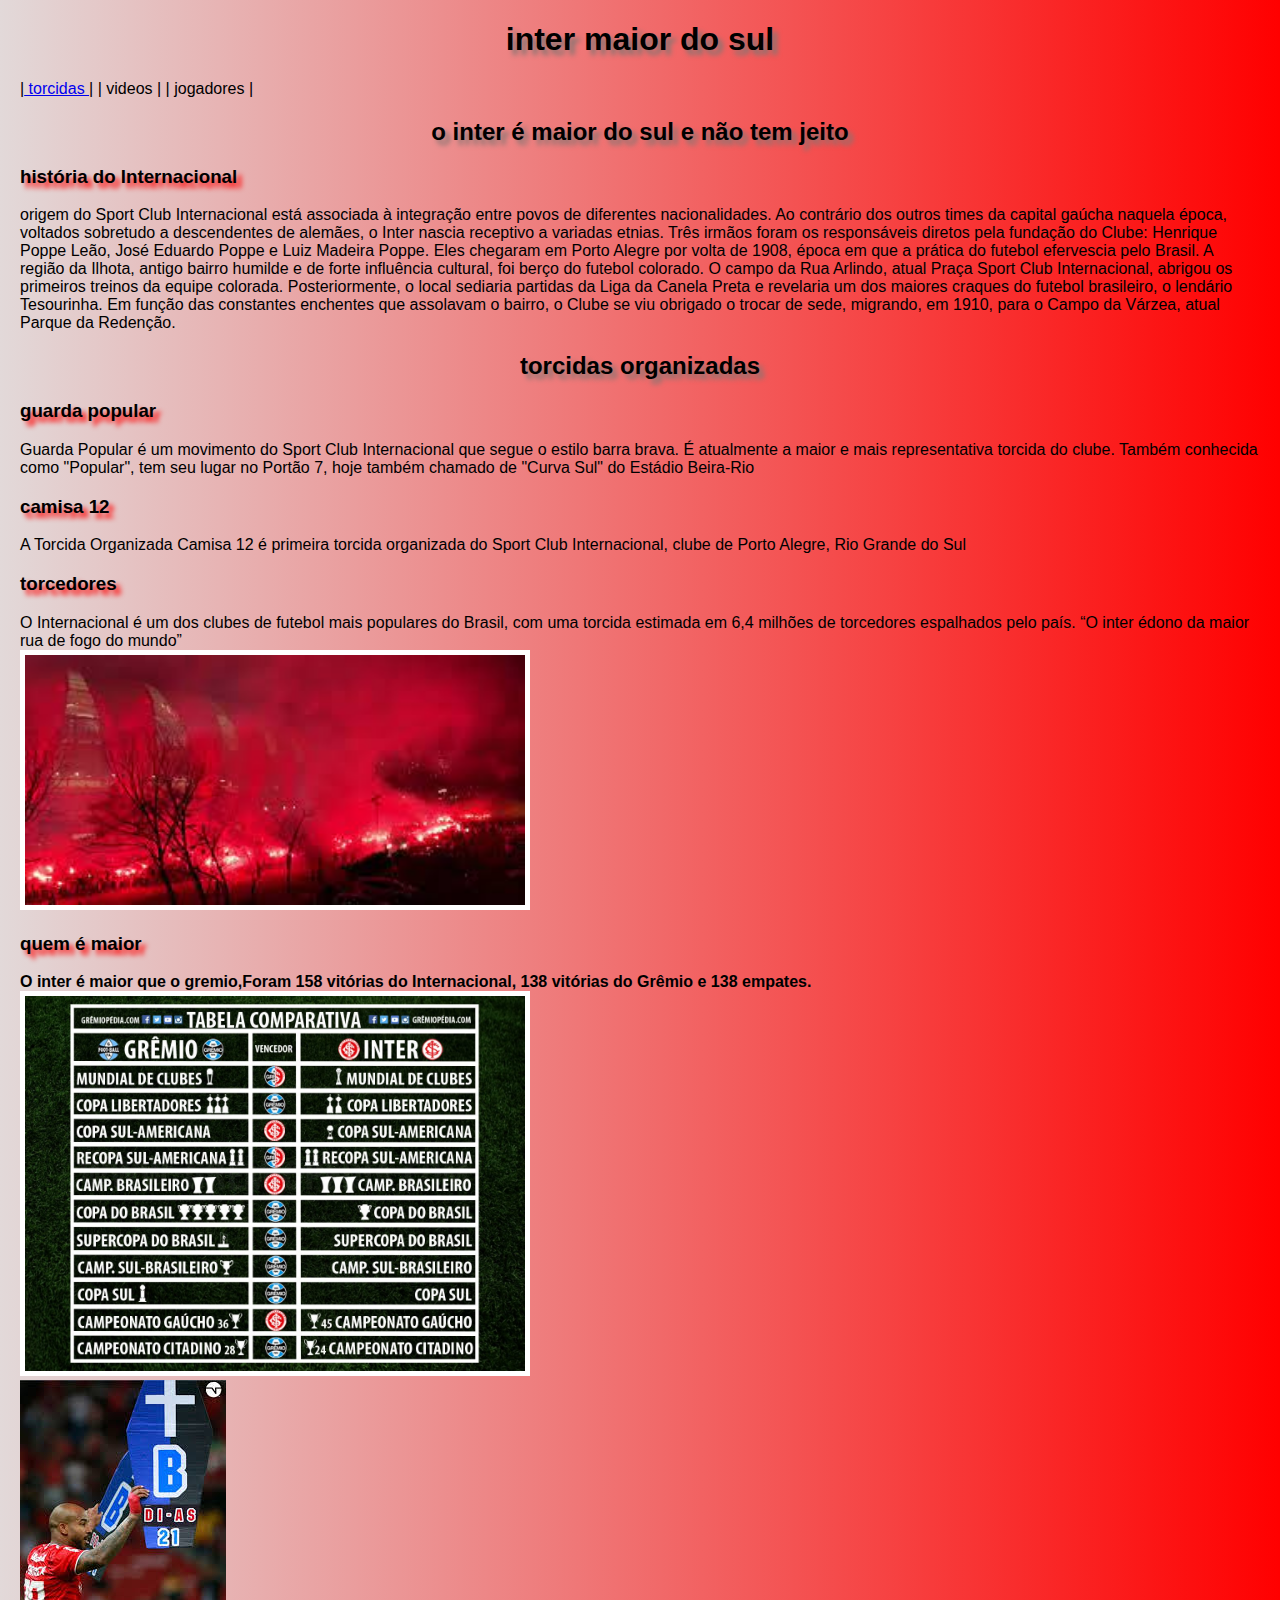
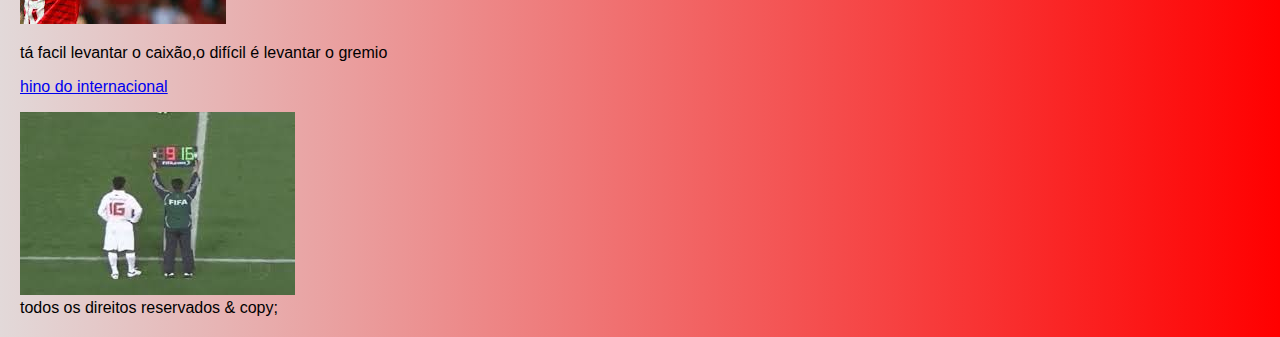
<file: index.html>
<!DOCTYPE html>
<html lang="pt-br">
    <head> 
       <meta charset="UTF-8">
<Link rel="shortcut icon" tipe="image/png" href="icone.png">
    <Link rel="stylesheet" tipe="text/css" href="inter.css">
        <title>inter maior do sul</title>
      </head>
<body >
</header>
<h1>inter maior do sul</h1>
<nav>   
<p>
               |<a href="torcidas.html"> torcidas </a> | |  videos  | | jogadores  |
        </p>
</nav>

<section>
        <article>
    <h2>o inter é maior do sul e não tem jeito</h2>
<h3>história do Internacional</h3>
origem do Sport Club Internacional está associada à integração entre povos de diferentes nacionalidades.
 Ao contrário dos outros times da capital gaúcha naquela época, voltados sobretudo a descendentes de alemães,
  o Inter nascia receptivo a variadas etnias. Três irmãos foram os responsáveis diretos pela fundação do Clube: Henrique Poppe Leão, José Eduardo Poppe e Luiz Madeira Poppe.
   Eles chegaram em Porto Alegre por volta de 1908, época em que a prática do futebol efervescia pelo Brasil.
   A região da Ilhota, antigo bairro humilde e de forte influência cultural, foi berço do futebol colorado.
    O campo da Rua Arlindo, atual Praça Sport Club Internacional, abrigou os primeiros treinos da equipe colorada.
     Posteriormente, o local sediaria partidas da Liga da Canela Preta e revelaria um dos maiores craques do futebol brasileiro,
      o lendário Tesourinha. Em função das constantes enchentes que assolavam o bairro, o Clube se viu obrigado o trocar de sede,
       migrando, em 1910, para o Campo da Várzea, atual Parque da Redenção.
       
<h2>
torcidas organizadas

</h2>
<h3>guarda popular</h3>
<p>Guarda Popular é um movimento do Sport Club Internacional que segue o estilo barra brava. 
    É atualmente a maior e mais representativa torcida do clube. Também conhecida como "Popular",
     tem seu lugar no Portão 7, hoje também chamado de "Curva Sul" do Estádio Beira-Rio</p>
    <h3>camisa 12</h3>
     <p>A Torcida Organizada Camisa 12 é primeira torcida organizada do Sport Club Internacional,
          clube de Porto Alegre, Rio Grande do Sul</p>
        
          <h3>torcedores</h3>
<p>O Internacional é um dos clubes de futebol mais populares do Brasil,
     com uma torcida estimada em 6,4 milhões de torcedores espalhados pelo país.
     <q>O inter édono da maior rua de fogo do mundo</q>
     <br>
   <img class="um" src="rua de fogo.jpg">

<h3>quem é maior</h3>
<strong>O inter é maior que o gremio,Foram 158 vitórias do Internacional, 138 vitórias do Grêmio e 138 empates.</strong>
<img class="dois" src="comparação.jpg"  >


</article>
</section>

 <rigth><img src="caixão.jpg" >
    
    <p>tá facil levantar o caixão,o difícil é levantar o gremio
   
    </p>

   
<a href="https://www.youtube.com/watch?v=do_N6SRgplg"> <p>hino do internacional</p> </a>
<a href="https://www.youtube.com/watch?v=PCKV4_2wnGk"> <img src="mundial.jpg"> </a>

<footer>
    todos os direitos reservados & copy;
</footer>


</body>






</html>
</file>
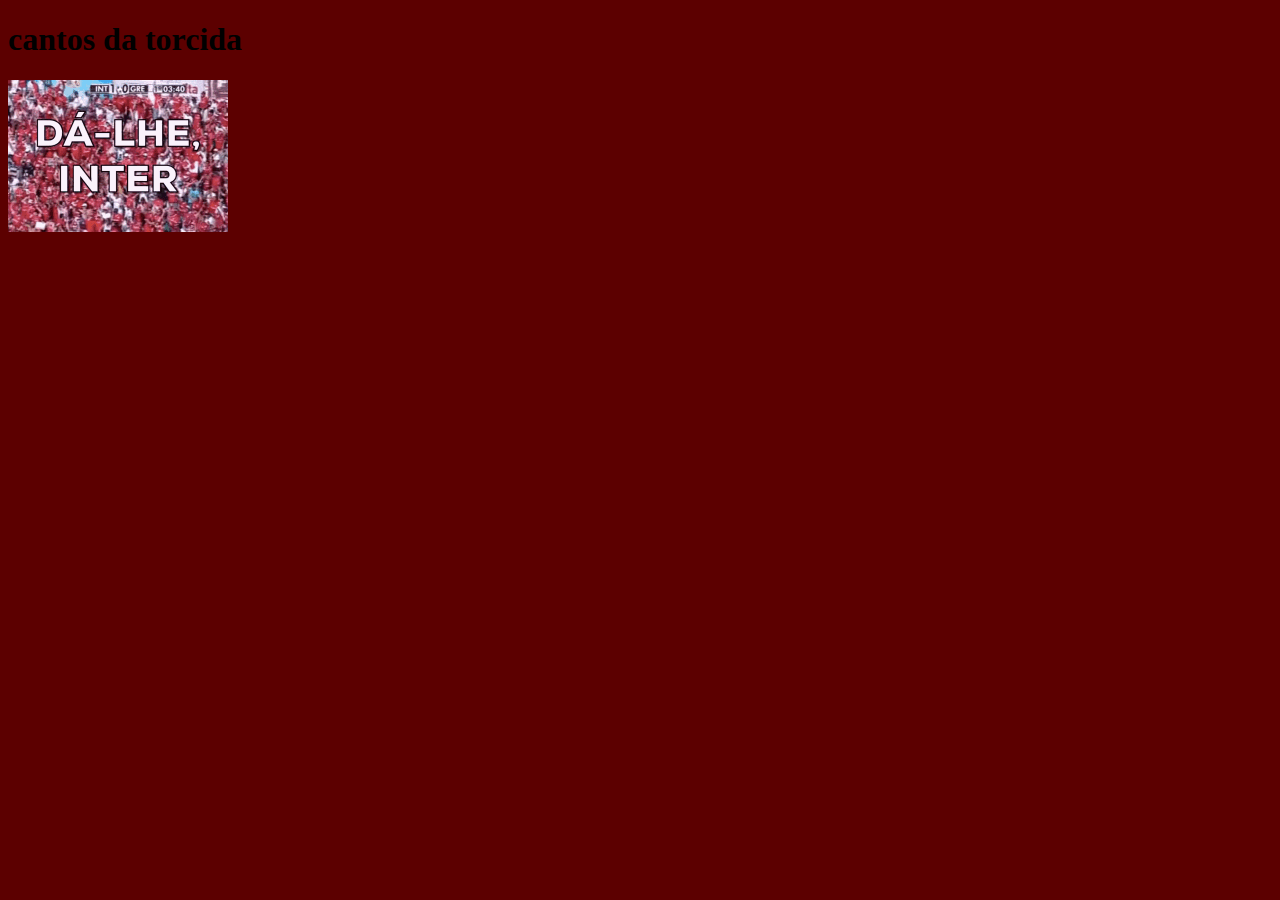
<file: torcidas.html>
<!DOCTYPE html>
<html lang="en">
<head>
    <meta charset="UTF-8">
    <meta http-equiv="X-UA-Compatible" content="IE=edge">
    <meta name="viewport" content="width=device-width, initial-scale=1.0">
    <title>torcidaa</title>
</head>
<body bgcolor="5C0000">
    <h1>cantos da torcida</h1>
  <a  href="https://www.youtube.com/watch?v=EWDPp1q_vjQ"> <img src="torcida.gif"  </a>

</body>
</html>
</file>
<file: inter.css>
body{
    background-image: repeating-linear-gradient( to left,red,rgb(226, 217, 217));
font-family: 'Lucida Sans', 'Lucida Sans Regular', 'Lucida Grande', 'Lucida Sans Unicode', Geneva, Verdana, sans-serif;
font-size: 12pt;
margin: 20px;
}
h1{
    text-align: center;
    text-shadow: 5px 5px 5px rgb(133, 117, 114);
}
h2{
    text-align: center;
    text-shadow: 5px 5px 5px rgb(133, 117, 114);
}
h3{
    text-shadow: 5px 5px 5px red;
}
.um{
    border: 5px solid white;
    width:500px;
height:250px;
}
.dois{
    border:5px solid white;
    width: 500px;
    heigth: 250px;
}
</file>
